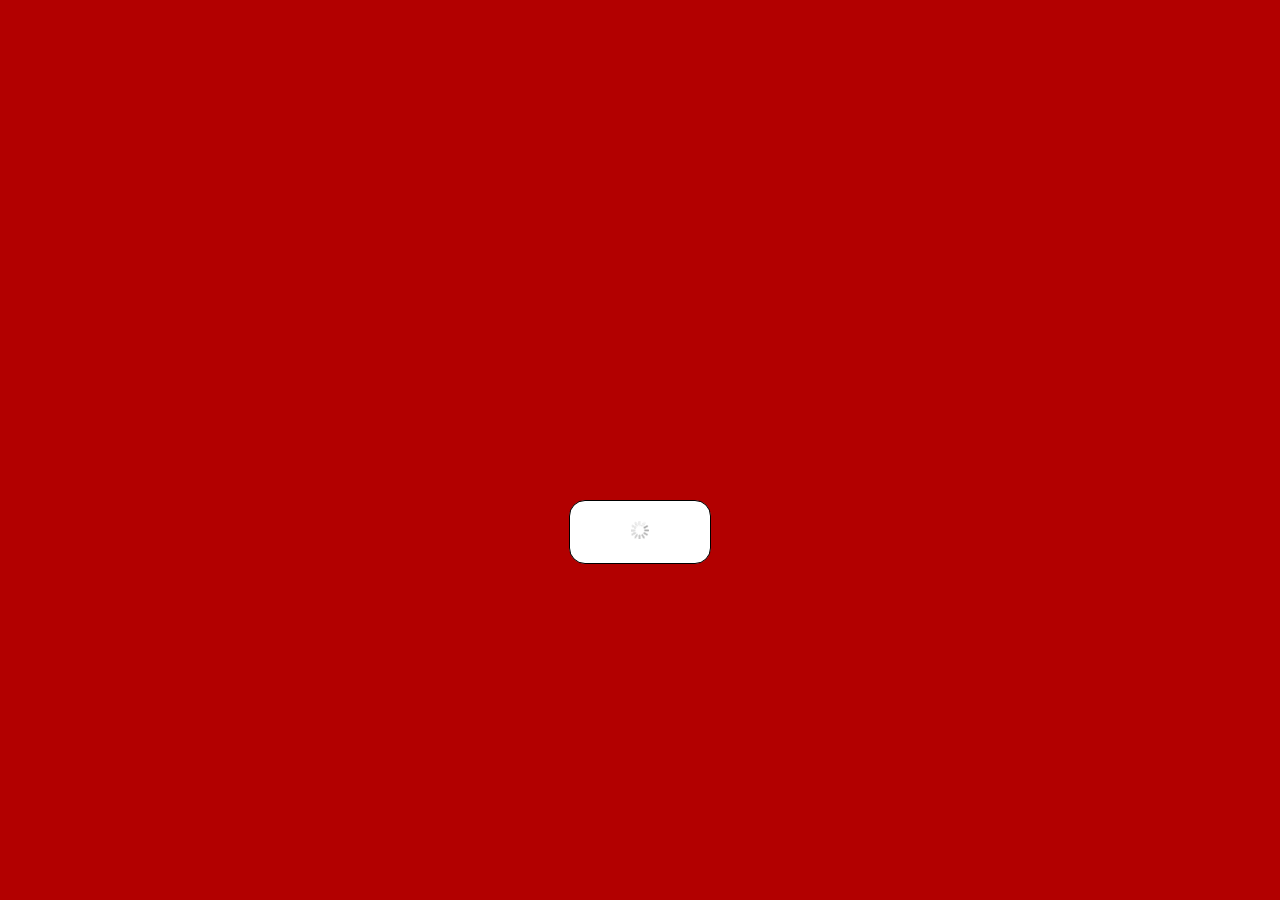
<file: uilibs/gmLoading/index.html>
<!DOCTYPE html>
<html>
	<head>
		<meta charset="UTF-8">
		<title></title>
		
		<style type="text/css">
			body{
				background-color: red;
			}
			
			.overlay{
				position: absolute;
			    top: 0; left:0;right:0;bottom: 0;
				background-color: rgba(0, 0, 0, 0.3);
				/*filter:Alpha(opacity=30);*/
			    filter: progid:DXImageTransform.Microsoft.gradient(startcolorstr=#3F000000,endcolorstr=#3F000000);
			    overflow:hidden;
			    z-index: 9999;
			}
			
			.conainer{
				width: 100px;
				padding: 20px;
				background-color: #FFF;
				margin: 500px auto;
				border: 1px solid;
				border-radius: 16px;
				text-align: center;
			}
		</style>
	</head>
	<body>
		
		<div class="overlay">
			<div class="conainer">
				<img src="loading.gif" alt="" />
			</div>
			<p>拉丝机跌幅来看世界里sad路附近拉萨的房价了</p>
		</div>
		
	</body>
</html>
</file>
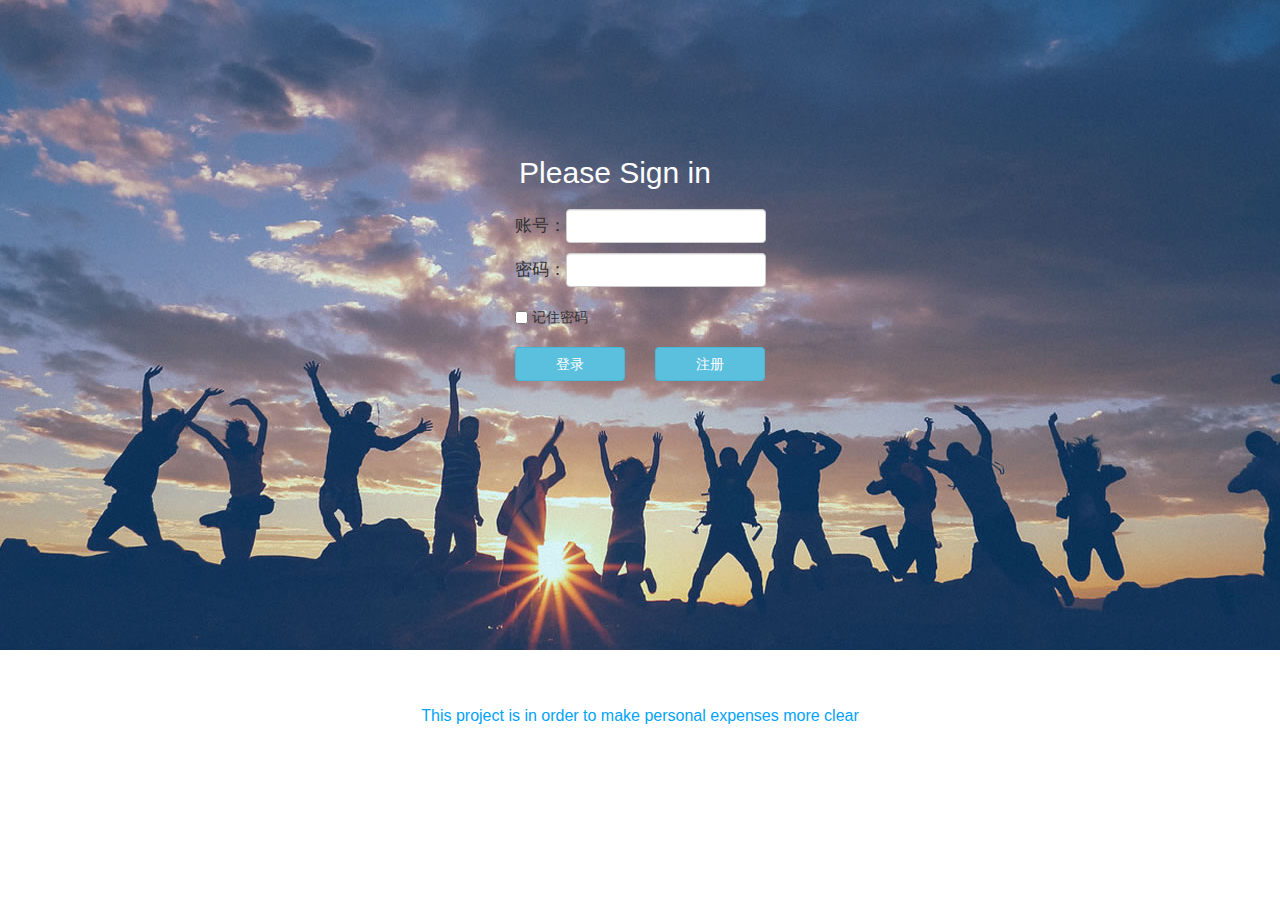
<file: login/login.html>
<!DOCTYPE html>
<html lang="en">
<head>
    <meta charset="UTF-8">
    <title>Title</title>
    <link href="login.css" rel="stylesheet" type="text/css">
    <link href="../uilibs/bootstrap-3.3.5/css/bootstrap.css" rel="stylesheet" type="text/css">
</head>
<body>
	<div id="homePage">
		<div id="loginContainer">
			<h2 class="login-title">Please Sign in</h2>
			<div class="inputContainer">
				<span class="lo">账号：</span><input type="text" id="user" class="form-control" /> 
			</div>
			<div class="inputContainer">
				<span class="lo">密码：</span><input type="text" id="key" class="form-control" /> 
			</div>
			<div class="inputContainer inputCheckbox">
				<input id="box" type="checkbox" /> 记住密码
			</div>
			<div class="inputContainer">
				<button type="button" class="btn btn-info login-btn" id="login">登录</button>
				<button type="button" class="btn btn-info login-btn" id="register">注册</button>
			</div>
		</div>
		<div id="loginBottom">
			<p class="bottomTitle">This project is in order to make personal expenses more clear</p>
		</div>
	</div>
</body>
</html>
</file>
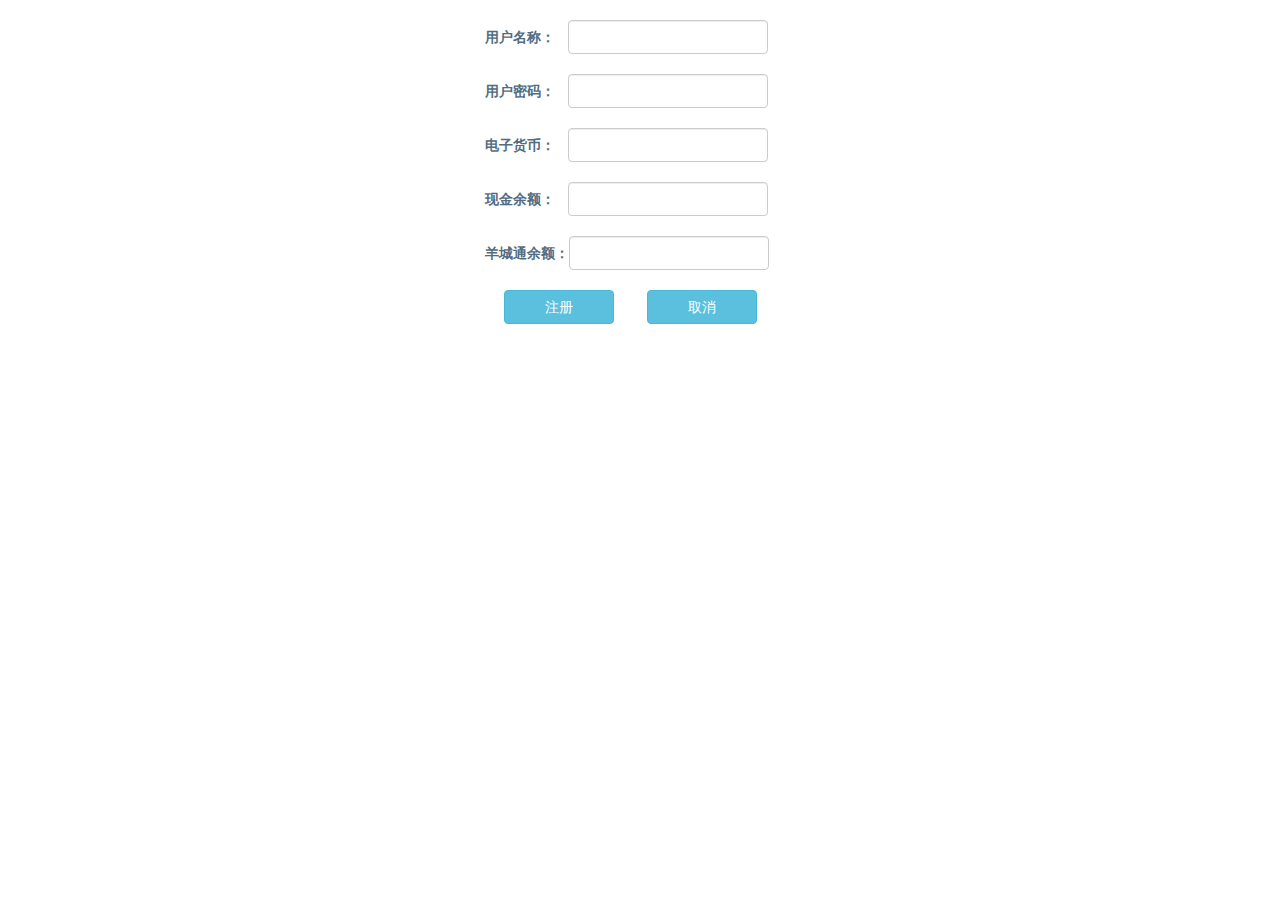
<file: register/register.html>
<!DOCTYPE html>
<html>
	<head>
		<meta charset="UTF-8">
		<title></title>
		<link rel="stylesheet" href="../uilibs/bootstrap-3.3.5/css/bootstrap.css" />
		<link rel="stylesheet" href="register.css" />
	</head>
	<body>
	<div class="registerContainer">
		<div class="row">
			<div class="fixrow">
				<label class="short">用户名称：</label>
				<input class="form-control to_fixblock" id="user" >
			</div>
		</div>
		<div class="row">
			<div class="fixrow">
				<label class="short">用户密码：</label>
				<input class="form-control to_fixblock" id="key" >
			</div>
		</div>
		<div class="row">
			<div class="fixrow">
				<label class="short">电子货币：</label>
				<input class="form-control to_fixblock" id="card" >
			</div>
		</div>
		<div class="row">
			<div class="fixrow">
				<label class="short">现金余额：</label>
				<input class="form-control to_fixblock" id="cash" >
			</div>
		</div>
		<div class="row">
			<div class="fixrow">
				<label>羊城通余额：</label>
				<input class="form-control to_fixblock" id="yct" >
			</div>
		</div>
		<div class="row btn-btm">
			<button type="button" class="btn btn-info resgiter-btn reg-btn" id="register">注册</button>
			<button type="button" class="btn btn-info resgiter-btn" id="cancel">取消</button>
		</div>
	</div>
	<script type="text/javascript" src="../uilibs/jquery/jquery-1.12.1.min.js" ></script>
	<script type="text/javascript" src="register.js"></script>
	</body>
</html>
</file>
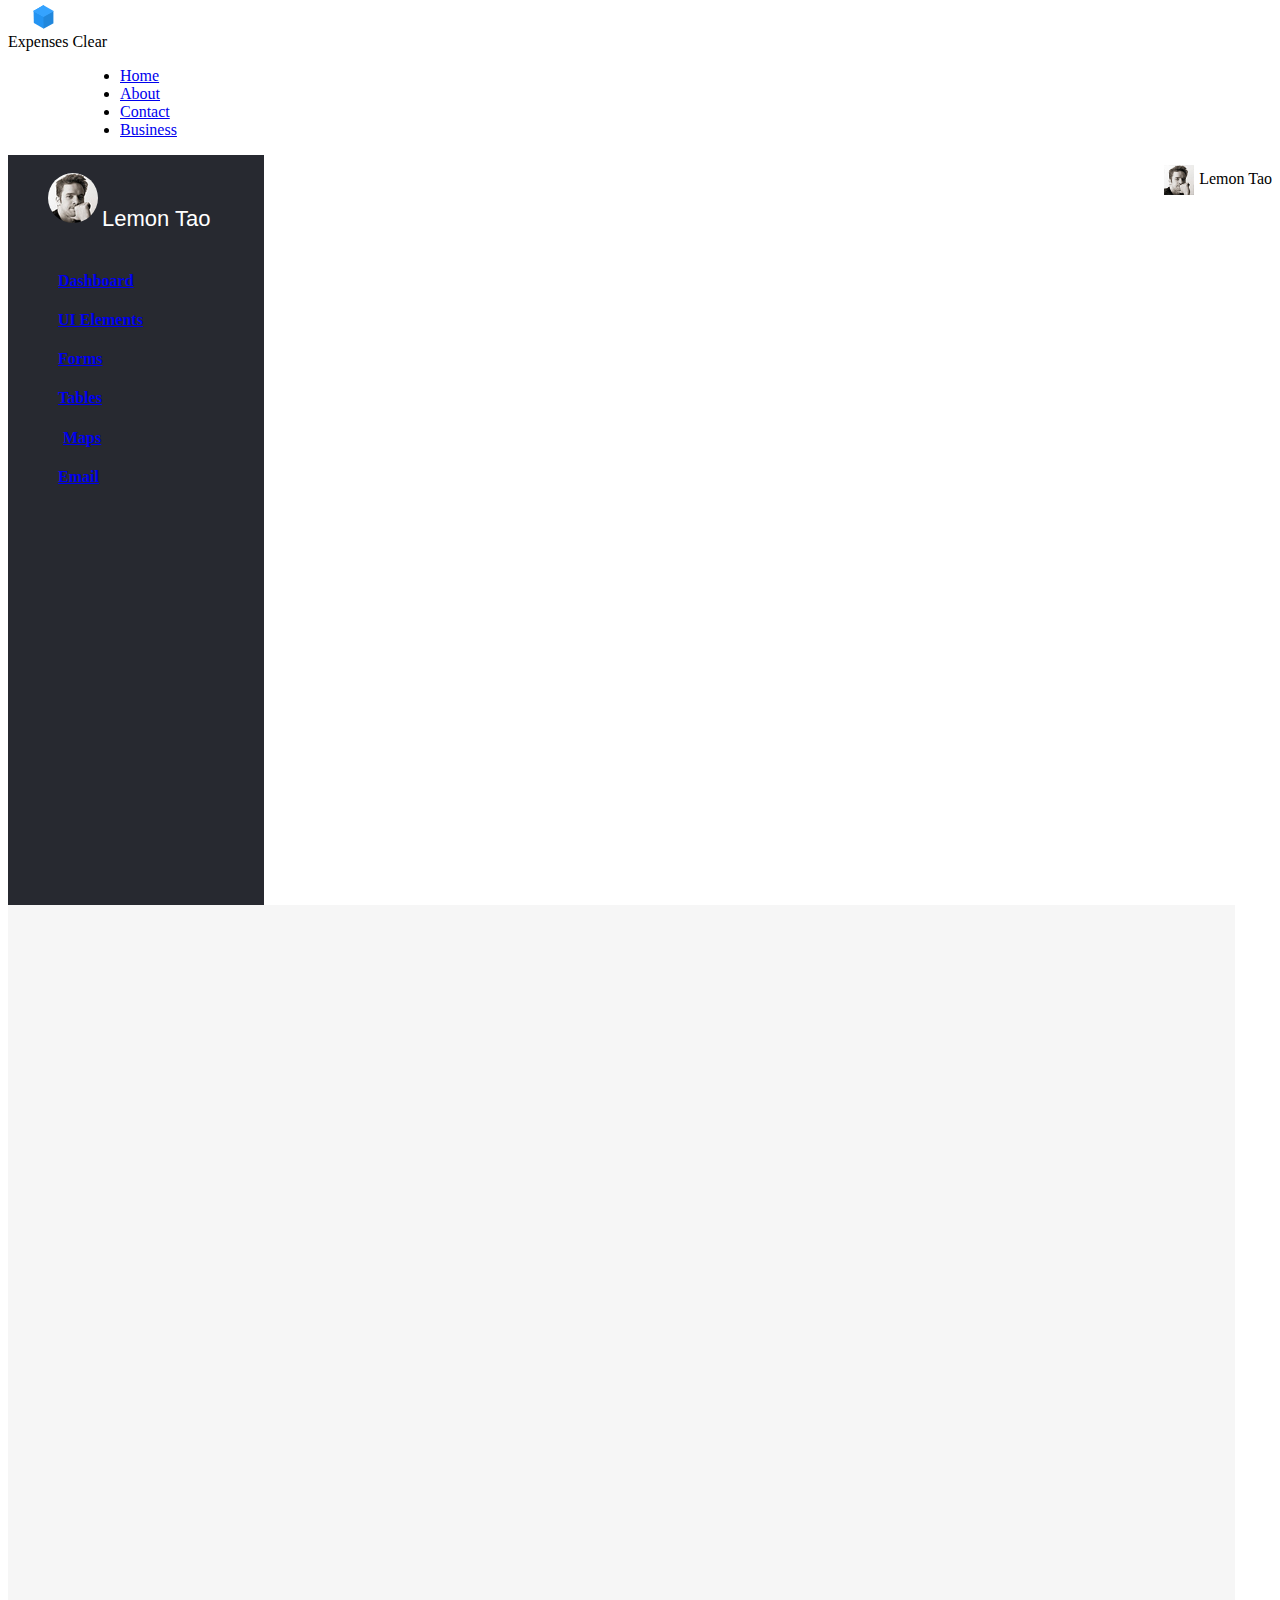
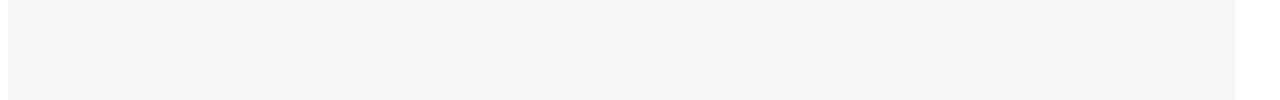
<file: homepage/html/homepage.html>
<!DOCTYPE html>
<html lang="en">
<head>
    <meta charset="UTF-8">
    <meta name="viewport" content="width=device-width, initial-scale=1.0">
    <meta name="description" content="">
    <meta name="author" content="">
    <link rel="shortcut icon" href="../images/favicon.png">

    <title>expenses more clear</title>
    <link rel="stylesheet" type="text/css" href="http://www.jq22.com/jquery/bootstrap-3.3.4.css">
	<link rel="stylesheet" type="text/css" href="http://www.jq22.com/jquery/font-awesome.4.6.0.css">
	
    <link rel="stylesheet" href="../css/homepage.css" />
</head>
<body>
    <nav id="head-nav" class="navbar navbar-default" role="navigation">
    	<div class="container-fluid">
    		<div class="navbar-header">
    			<div class="navbar-brand">
    				<img src="../images/favicon.png" class="brandIMG">
    			</div>
    			<a class="navbar-brand">
    				<span>Expenses Clear</span>
    			</a>
    		</div>
    		<div class="navUL">
    			<ul class="nav navbar-nav navUL">
    				<li class="active"><a href="#">Home</a></li>
          			<li><a href="#about">About</a></li>
          			<li><a href="#contact">Contact</a></li>
          			<li><a href="#business">Business</a></li>
    			</ul>
    		</div>
    		<div>
    			<span id="user">Lemon Tao <b class="caret"></b></span>
    			<img src="../images/avatar1_50.jpg" / id="userPic">
    		</div>
    	</div>
    </nav>
    <div class="homebody">
    	<div id="leftNav">
    		<div class="userInfo">
    			<div class="infoPic">
    				<img src="../images/avatar1_50.jpg">
    			</div>
    			<div class="infoSpan">
    				<span>Lemon Tao</span>
    			</div>
    		</div>
    		<div class="panel panel-default">
				<div class="panel-heading">
					<h4 class="panel-title">
						<a data-toggle="collapse" data-parent="#accordion" 
						   href="#collapseOne">
							<i class="fa fa-home"></i><span class="littleIMG">Dashboard</span>
							<b class="caret littleIMG"></b>
						</a>
					</h4>
				</div>
				<div id="collapseOne" class="panel-collapse collapse">
					<div class="panel-body">
						
					</div>
				</div>
			</div>
			<div class="panel panel-default">
				<div class="panel-heading">
					<h4 class="panel-title">
						<a data-toggle="collapse" data-parent="#accordion" 
						   href="#collapseTwo">
							<i class="fa fa-smile-o"></i><span class="littleIMG">UI Elements</span>
							<b class="caret" style="margin-left: 43px;"></b>
						</a>
					</h4>
				</div>
				<div id="collapseTwo" class="panel-collapse collapse">
					<div class="panel-body">
					</div>
				</div>
			</div>
			<div class="panel panel-default">
				<div class="panel-heading">
					<h4 class="panel-title">
						<a data-toggle="collapse" data-parent="#accordion" 
						   href="#collapseThree">
							<i class="fa fa-list-alt"></i><span class="littleIMG">Forms</span>
							<b class="caret" style="margin-left: 82px;"></b>
						</a>
					</h4>
				</div>
				<div id="collapseThree" class="panel-collapse collapse">
					<div class="panel-body">
					</div>
				</div>
			</div>
			<div class="panel panel-default">
				<div class="panel-heading">
					<h4 class="panel-title">
						<a data-toggle="collapse" data-parent="#accordion" 
						   href="#collapseFour">
							<i class="fa fa-table"></i><span class="littleIMG">Tables</span>
							<b class="caret" style="margin-left: 82px;"></b>
						</a>
					</h4>
				</div>
				<div id="collapseFour" class="panel-collapse collapse">
					<div class="panel-body">
					</div>
				</div>
			</div>
			<div class="panel panel-default">
				<div class="panel-heading">
					<h4 class="panel-title">
						<a data-toggle="collapse" data-parent="#accordion" 
						   href="#collapseFive">
							<i class="fa fa-map-marker nav-icon"></i><span style="margin-left: 55px;">Maps</span>
							<b class="caret" style="margin-left: 90px;"></b>
						</a>
					</h4>
				</div>
				<div id="collapseFive" class="panel-collapse collapse">
					<div class="panel-body">
					</div>
				</div>
			</div>
			<div class="panel panel-default">
				<div class="panel-heading">
					<h4 class="panel-title">
						<a data-toggle="collapse" data-parent="#accordion" 
						   href="#collapseSix">
							<i class="fa fa-envelope nav-icon"></i><span class="littleIMG">Email</span>
							<b class="caret" style="margin-left: 88px;"></b>
						</a>
					</h4>
				</div>
				<div id="collapseSix" class="panel-collapse collapse">
					<div class="panel-body">
					</div>
				</div>
			</div>
    	</div>
    	<div id="rightNav">
    		
				<iframe id="homePageRight" src="home-mid.html" width="100%" height="100%" frameborder="0"></iframe>
			
    	</div>
    </div>
    <script type="text/javascript" src="../js/jquery.js" ></script>
    <script type="text/javascript" src="../../uilibs/bootstrap-3.3.5/js/bootstrap.js" ></script>
</body>
</html>
</file>
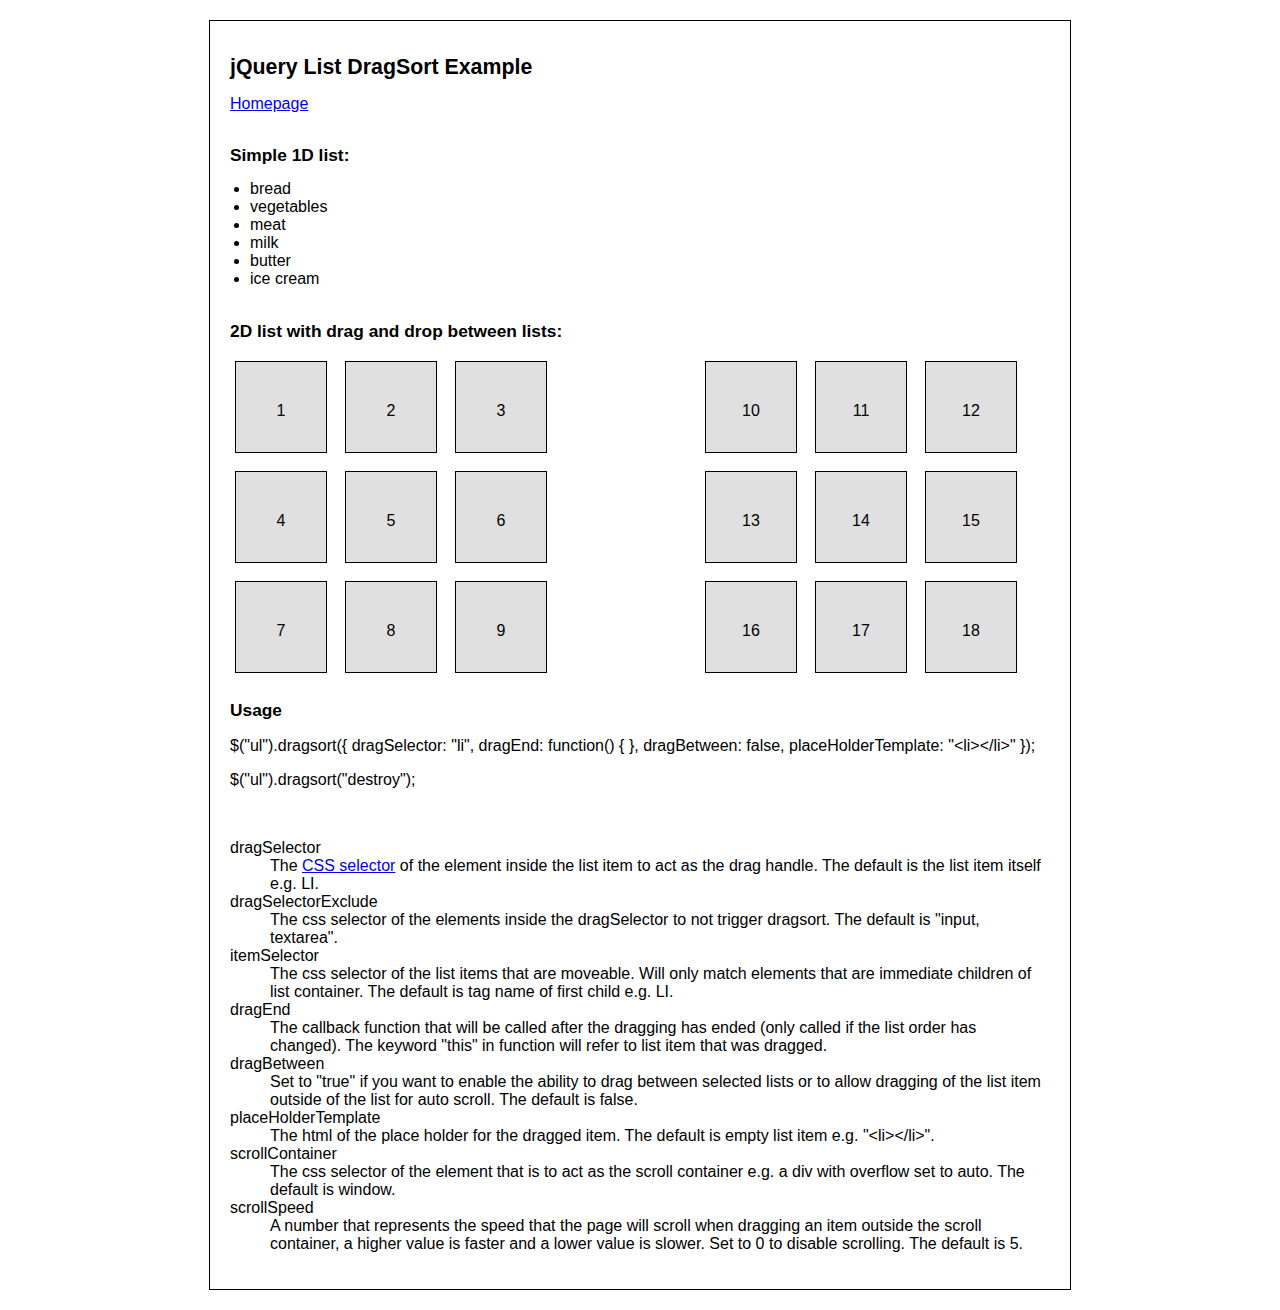
<file: uilibs/jquery.dragsort/example.html>
﻿<!DOCTYPE html>
<html>
<head>
	<title>DragSort Example</title>
	<meta charset="utf-8" />
	<style type="text/css">
		body { font-family:Arial; font-size:12pt; padding:20px; width:820px; margin:20px auto; border:solid 1px black; }
		h1 { font-size:16pt; }
		h2 { font-size:13pt; }
		ul { margin:0px; padding:0px; margin-left:20px; }
		#list1, #list2 { width:350px; list-style-type:none; margin:0px; }
		#list1 li, #list2 li { float:left; padding:5px; width:100px; height:100px; }
		#list1 div, #list2 div { width:90px; height:50px; border:solid 1px black; background-color:#E0E0E0; text-align:center; padding-top:40px; }
		#list2 { float:right; }
		.placeHolder div { background-color:white !important; border:dashed 1px gray !important; }
	</style>
</head>
<body>
	<script type="text/javascript" src="http://code.jquery.com/jquery-1.11.1.min.js"></script>
	<script type="text/javascript" src="jquery.dragsort-0.5.2.min.js"></script>
	
	<h1>jQuery List DragSort Example</h1>
	
	<a href="http://dragsort.codeplex.com/">Homepage</a><br/>
	<br/>

	<h2>Simple 1D list:</h2>
	
	<ul>
		<li>bread</li>
		<li>vegetables</li>
		<li>meat</li>
		<li>milk</li>
		<li>butter</li>
		<li>ice cream</li>
	</ul>
	<br/>
	
	<script type="text/javascript">
		$("ul:first").dragsort();
	</script>
	
	<h2>2D list with drag and drop between lists:</h2>
	
	<ul id="list2">
		<li><div>10</div></li>
		<li><div>11</div></li>
		<li><div>12</div></li>
		<li><div>13</div></li>
		<li><div>14</div></li>
		<li><div>15</div></li>
		<li><div>16</div></li>
		<li><div>17</div></li>
		<li><div>18</div></li>
	</ul>
	
	<ul id="list1">
		<li><div>1</div></li>
		<li><div>2</div></li>
		<li><div>3</div></li>
		<li><div>4</div></li>
		<li><div>5</div></li>
		<li><div>6</div></li>
		<li><div>7</div></li>
		<li><div>8</div></li>
		<li><div>9</div></li>
	</ul>
	
	<!-- save sort order here which can be retrieved on server on postback -->
	<input name="list1SortOrder" type="hidden" />

	<script type="text/javascript">
		$("#list1, #list2").dragsort({ dragSelector: "div", dragBetween: true, dragEnd: saveOrder, placeHolderTemplate: "<li class='placeHolder'><div></div></li>" });
		
		function saveOrder() {
			var data = $("#list1 li").map(function() { return $(this).children().html(); }).get();
			$("input[name=list1SortOrder]").val(data.join("|"));
		};
	</script>

	<div style="clear:both;"></div>

	<h2>Usage</h2>
	
	<p>$("ul").dragsort({ dragSelector: "li", dragEnd: function() { }, dragBetween: false, placeHolderTemplate: "&lt;li&gt;&lt;/li&gt;" });</p>
	<p>$("ul").dragsort("destroy");</p>
	<br/>

	<dl>
		<dt>dragSelector</dt>
		<dd>The <a href="http://api.jquery.com/category/selectors/">CSS selector</a> of the element inside the list item to act as the drag handle. The default is the list item itself e.g. LI.</dd>
		<dt>dragSelectorExclude</dt>
		<dd>The css selector of the elements inside the dragSelector to not trigger dragsort. The default is "input, textarea".</dd>
		<dt>itemSelector</dt>
		<dd>The css selector of the list items that are moveable. Will only match elements that are immediate children of list container. The default is tag name of first child e.g. LI.</dd>
		<dt>dragEnd</dt>
		<dd>The callback function that will be called after the dragging has ended (only called if the list order has changed). The keyword "this" in function will refer to list item that was dragged.</dd>
		<dt>dragBetween</dt>
		<dd>Set to "true" if you want to enable the ability to drag between selected lists or to allow dragging of the list item outside of the list for auto scroll. The default is false.</dd>
		<dt>placeHolderTemplate</dt>
		<dd>The html of the place holder for the dragged item. The default is empty list item e.g. "&lt;li&gt;&lt;/li&gt;".</dd>
		<dt>scrollContainer</dt>
		<dd>The css selector of the element that is to act as the scroll container e.g. a div with overflow set to auto. The default is window.</dd>
		<dt>scrollSpeed</dt>
		<dd>A number that represents the speed that the page will scroll when dragging an item outside the scroll container, a higher value is faster and a lower value is slower. Set to 0 to disable scrolling. The default is 5.</dd>
	</dl>
</body>
</html>
</file>
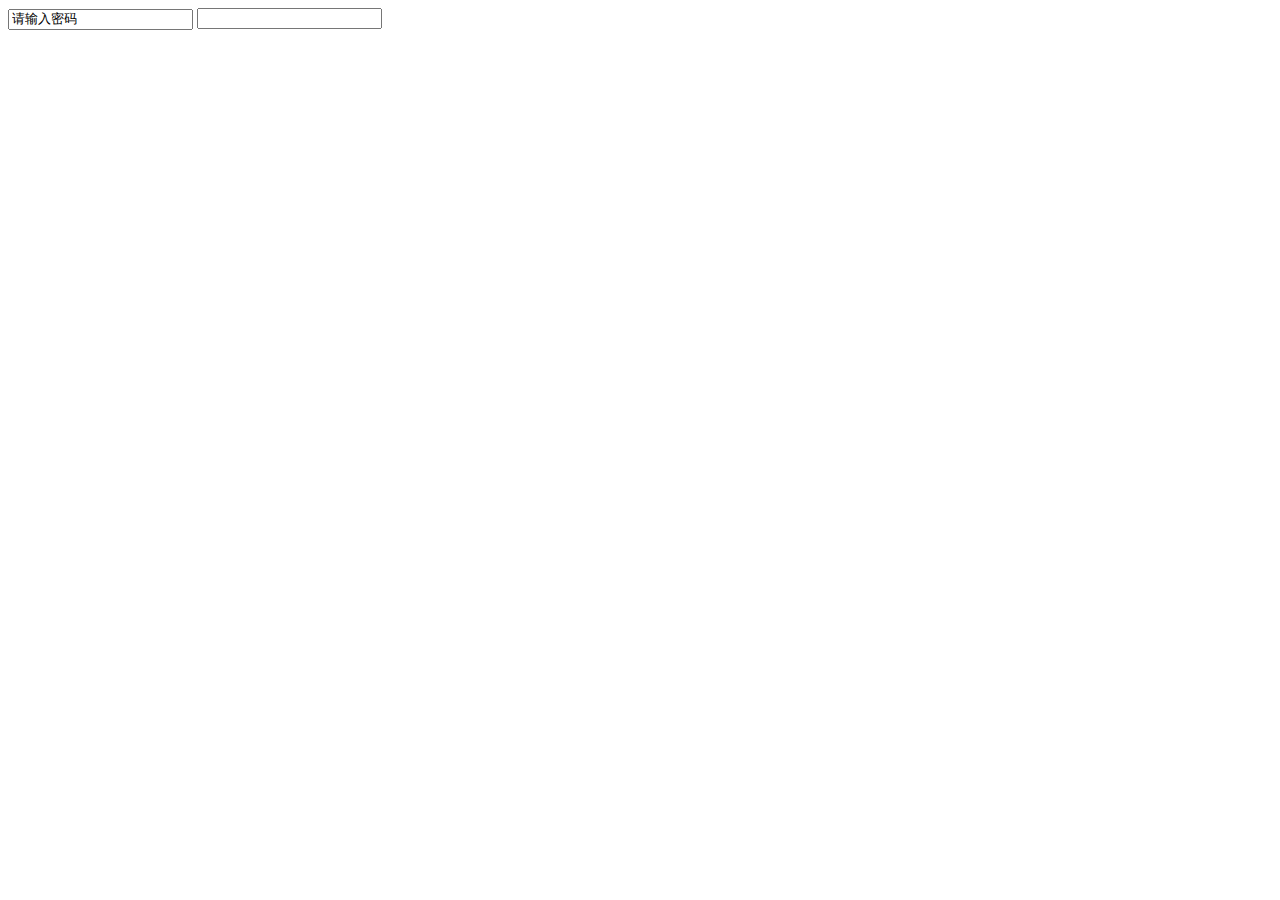
<file: uilibs/placeholder/test.html>
<!DOCTYPE html>
<html>
	<head>
		<meta charset="UTF-8">
		<title></title>
	</head>
	<body>
		<input type="text" value="请输入密码" />
		<input type="password" />
		
		<script src="../jquery/jquery-1.12.1.min.js" type="text/javascript" charset="utf-8"></script>
		<script type="text/javascript">
			$('input[type=text]').focus(function(){
				$(this).hide().next().show().focus();
				
			}).blur(function(){
				
			});
			
			$('input[type=password]').blur(function(){
				if(this.value.length === 0){
					$(this).hide().prev().show();
				}
			});
		</script>
	</body>
</html>
</file>
<file: login/login.css>
/*.loginBack{
	width: 1440px;
	height: 800px;
}*/
body{
	background:url(IMG/loginBack.jpg) top center no-repeat; b
	ackground-size:cover;
}
.login-title{
	color: white;
	font-family: 'Gidugu', sans-serif;
	font-weight: 400;
	display: inline-block;
	margin-right: 50px;
}
#loginContainer{
	position: absolute;
	top: 136px;
	height: 420px;
	width: 100%;
	text-align: center;
}
#user{
	display: inline-block;
	width: 200px;
}
#key{
	display: inline-block;
	width: 200px;
}
.inputContainer{
	margin: 10px 0px;
}
#box{
	vertical-align: top;
}
.login-btn{
	width: 110px;
}
#register{
	margin-left: 27px;
}
.lo{
	font-family: 'Gidugu', sans-serif;
	color: #313234;
	font-weight: 300px;
	font-size: 17px;
}
.inputCheckbox{
	display: inline-block;
	margin-right: 177px;
}
#loginBottom{
	position: absolute;
	bottom: 15px;
	width: 100%;
	height: 50px;
	text-align: center;
}
.bottomTitle{
	font-family: 'Gidugu', sans-serif;
	color: #02A3FA;
	font-weight: 400;
	font-size: 16px;
}
#homePage{
	width: 100%;
	height: 770px;
	position: relative;
}
</file>
<file: register/register.css>
.registerContainer{
    position: relative;
    width: 100%;
    height: 350px;
    text-align: center;
}
label {
    font-size: 14px;
    color: #526d82;
    float: left;
    margin-top: 7px;
}
.short{
    width: 83px;
}
.fixrow {
    width: 310px;
    margin-top: 10px;
    display: inline-block;
    text-align: left;
}
.to_fixblock {
    width: 200px;
    display: inline-block;
}
.row{
    margin: 10px 0px;
}
.resgiter-btn{
    width: 110px;
}
.btn-btm{
    display: inline-block;
    margin-right: 19px;
}
.reg-btn{
    margin-right: 30px;
}
</file>
<file: homepage/css/homepage.css>
.brandIMG{
	margin-top: -3px;
	border-color: white;
	border: 1px;
	margin-left: 25px;
}
#user{
	float: right;
	margin-top: 15px;
	margin-left: 2px;
}
#userPic{
	float: right;
	width: 30px;
	height: 30px;
	margin-top: 10px;
	margin-right: 3px;
}
.navUL{
	margin-left: 36px;
}
.homebody{
	position: relative;
	width: 100%;
}
#head-nav{
	margin-bottom: 0px;
}
#leftNav{
	width: 256px;
	height: 750px;
	float: left;
	background: #272930;
}
#rightNav{
	width: 1167px;
	height: 750px;
	background: #F6F6F6;
	float: left;
	padding: 15px 30px 30px 30px;
}
.infoPic{
	display: inline-block;
	margin-left: 30px;
}
.infoPic img{
	border-radius: 25px;
}
.infoSpan{
	display: inline-block;
}
.infoSpan span{
	color: white;
	font-family: 'Gidugu', sans-serif;
	font-weight: 400;
	font-size: 22px;
    vertical-align: middle;
}
.userInfo{
	padding: 18px 10px;
}
.littleIMG{
	margin-left: 50px;
}
.panel-default > .panel-heading {
    color: white;
    background-color: #272930;
    border-color: #272930;
}
.panel{
	border: 0px;
}
.butpro {
  vertical-align: top;
}
.butstyle {
  -moz-border-bottom-colors: none;
  -moz-border-left-colors: none;
  -moz-border-right-colors: none;
  -moz-border-top-colors: none;
  background-color: #f8f8f8;
  background-image: -moz-linear-gradient(center top, #ffffff 50%, #f8f8f8 100%);
  background-image: -webkit-gradient(linear, left top, left bottom, from(#ffffff), to(#f8f8f8));
  /* Chrome, Safari 4+ */
  background-image: -webkit-linear-gradient(top, #ffffff, #f8f8f8);
  /* Chrome 10-25, iOS 5+, Safari 5.1+ */
  background-image: -o-linear-gradient(top, #ffffff, #f8f8f8);
  /* Opera 11.10-12.00 */
  background-image: linear-gradient(to bottom, #ffffff 50%, #f8f8f8 100%);
  border-color: #DEDFE0 #C8C8C8 #C8C8C8;
  border-image: none;
  border-right: 1px solid #C8C8C8;
  border-style: solid;
  border-width: 1px;
  box-shadow: 1px 1px 2px rgba(0, 0, 0, 0.08);
  color: #333333;
  cursor: pointer;
  display: inline-block;
  font-family: 'Open Sans', Verdana, sans-serif;
  font-size: 11px;
  margin-right: 1.8%;
  margin-bottom: 15px;
  width: 14.2%;
  padding: 6px 9px 4px;
  transition: border-color 0.21s ease-out 0s;
}
.butstyle.flat {
  /* Chrome, Safari 4+ */
  /* Chrome 10-25, iOS 5+, Safari 5.1+ */
  /* Opera 11.10-12.00 */
  background-image: none;
  background: #FFF;
  border: 0;
  color: #777;
}
.butstyle:first-child {
  margin-left: 0;
}
.butstyle:hover {
  border-color: #4D90FE;
}
.butpro .sub h2 {
  margin: 0 0 5px 0;
  font-size: 11px;
  font-weight: normal;
  text-align: center;
  text-transform: uppercase;
}
.butpro .sub span {
  color: #434D55;
  display: block;
  font-size: 18px;
  font-weight: 400;
  text-align: center;
  line-height: 26px;
}
.butpro .stat {
  padding: 4px 0;
  text-align: center;
}
.butpro .stat .equal {
  background: url("../images/stat-same.png") no-repeat scroll left center transparent;
  font-size: 12px;
  padding: 0 0 0 19px;
}
.butpro .stat .up {
  background: url("../images/stat-up.png") no-repeat scroll left center transparent;
  font-size: 12px;
  padding: 0 0 0 19px;
}
.butpro .stat .down {
  background: url("../images/stat-down.png") no-repeat scroll left center transparent;
  font-size: 12px;
  padding: 0 0 0 19px;
}
.butpro .sub {
  padding-top: 4px;
}
.cl-mcont .row {
  margin-top: 20px;
}
.dash-cols .block .no-padding {
  padding: 0;
}
.block-transparent .header {
  padding: 0 5px;
  border-bottom: 1px solid #E1E1E1;
  margin-bottom: 15px;
}
table.no-border {
  border: 0;
}
.nano {
  position : relative;
  width    : 100%;
  height   : 100%;
  overflow : hidden;
}
.nano .content {
  position      : absolute;
  overflow      : scroll;
  overflow-x    : hidden;
  top           : 0;
  right         : 0;
  bottom        : 0;
  left          : 0;
}
.nano .content:focus {
  outline: thin dotted;
}
.nano .content::-webkit-scrollbar {
  visibility: hidden;
}
.butpro .sub {
  padding-top: 4px;
}
/*Flot Charts*/
.blue-chart .flot-text,
.red-chart .flot-text {
  color: #FFF !important;
}
.cl-mcont .block .content {
  padding: 20px;
}
.cl-mcont .block .stat-data,
.cl-mcont .block-flat .stat-data {
  padding: 10px;
  float: left;
  width: 50%;
}
.cl-mcont .block .stat-data h2,
.cl-mcont .block-flat .stat-data h2 {
  margin: 0 0 5px 0;
}
.cl-mcont .block .stat-data span,
.cl-mcont .block-flat .stat-data span {
  font-size: 18px;
}
.cl-mcont .block .stat-data .stat-blue,
.cl-mcont .block-flat .stat-data .stat-blue {
  background: #43A0F2;
  border-radius: 3px;
  -webkit-border-radius: 3px;
  text-align: center;
  color: #FFF;
  padding: 20px 10px;
}
.cl-mcont .block .stat-data .stat-number,
.cl-mcont .block-flat .stat-data .stat-number {
  border-bottom: 1px solid #dadada;
}
.cl-mcont .block .stat-data .stat-number:last-child,
.cl-mcont .block-flat .stat-data .stat-number:last-child {
  border-bottom: 0;
}
.cl-mcont .block .stat-data .stat-number div,
.cl-mcont .block-flat .stat-data .stat-number div {
  display: inline-block;
  vertical-align: middle;
  padding: 5px 5px;
  font-size: 16px;
  line-height: 20px;
}
.cl-mcont .block .stat-data .stat-number h2,
.cl-mcont .block-flat .stat-data .stat-number h2 {
  margin: 0;
  font-size: 35px;
  color: #444;
  font-weight: 300;
}
.cl-mcont .block .stat-data .stat-number span,
.cl-mcont .block-flat .stat-data .stat-number span {
  font-size: 12px;
}
.block .fact-data,
.widget-block .fact-data,
.block-flat .fact-data {
  margin: 25px 0;
  padding: 0 20px;
  display: inline-block;
  width: 49%;
  vertical-align: top;
}
.block .total-data,
.widget-block .total-data,
.block-flat .total-data {
  padding: 15px;
  display: inline-block;
  width: 100%;
  vertical-align: top;
  position: relative;
}
.block .dropdown-menu,
.widget-block .dropdown-menu,
.block-flat .dropdown-menu {
  margin: -1px 0 0 0;
  border-radius: 1px;
  -webkit-border-radius: 1px;
}
</file>
